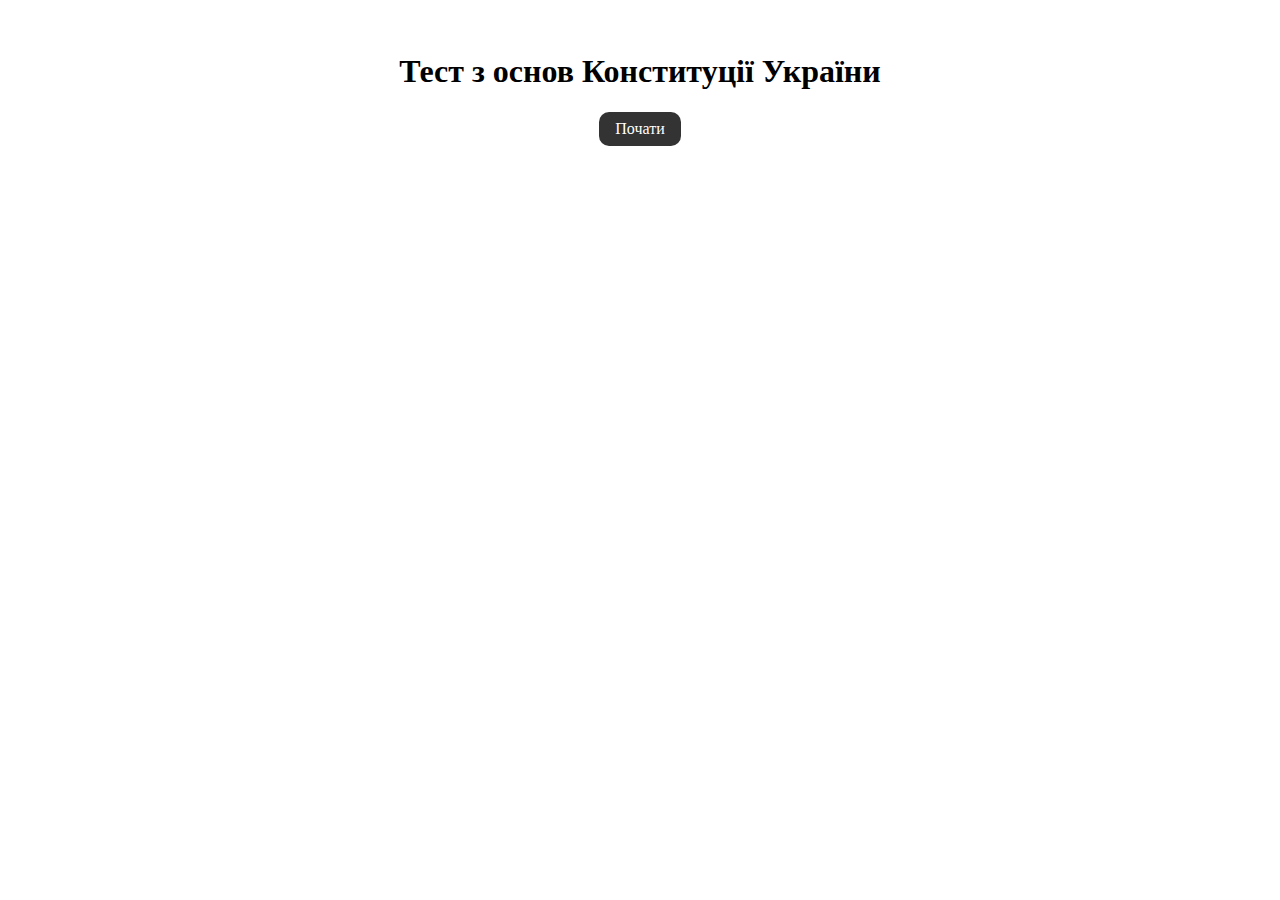
<file: index.html>
<!DOCTYPE html>
<html>
<head>
  <title>Тест з основ Конституції України</title>
  <link rel="stylesheet" type="text/css" href="./quiz/jquery.quiz-min.css" />
</head>
<body>
<div id="quiz">
  <div id="quiz-header">
    <h1>Тест з основ Конституції України</h1>
    <!--<p><a id="quiz-home-btn">Повернутись</a></p>-->
  </div>
  <div id="quiz-start-screen">
    <p><a href="#" id="quiz-start-btn" class="quiz-button">Почати</a></p>
  </div>
  <div id="quiz-results-screen">
    <h3>Дякуємо!</h3>
    <p id="quiz-results"></p>
  </div>
</div>

<script src="https://ajax.googleapis.com/ajax/libs/jquery/1.8.2/jquery.min.js"></script>
<script src="./quiz/jquery.quiz.js"></script>
<script>
var questions = null;

function shuffleArray(array) {
  for (var i = array.length - 1; i > 0; i--) {
    var j = Math.floor(Math.random() * (i + 1));
    var temp = array[i];
    array[i] = array[j];
    array[j] = temp;
  }
}

function addQuestions(q) {
  questions = q.map(function(x) {
    return {
      q: x.q,
      options: x.a,
      correctIndex: x.c,
      correctResponse: 'Правильно!',
      incorrectResponse: 'Ви помилились.',
    }
  });
  
  shuffleArray(questions);
  questions = questions.slice(0, 20);
}

</script>
<script src="./parsers/questions.js"></script>
<script>
  $('#quiz').quiz({
    counterFormat: 'Питання %current з %total (правильно - %score)',
    resultsFormat: 'Ви дали правильну відповідь на %score з %total питань',
    nextButtonText: 'Далі',
    finishButtonText: 'Закінчити',
    restartButtonText: 'Почати заново',
    questions: questions,
  });
</script>
</body>
</html>
</file>
